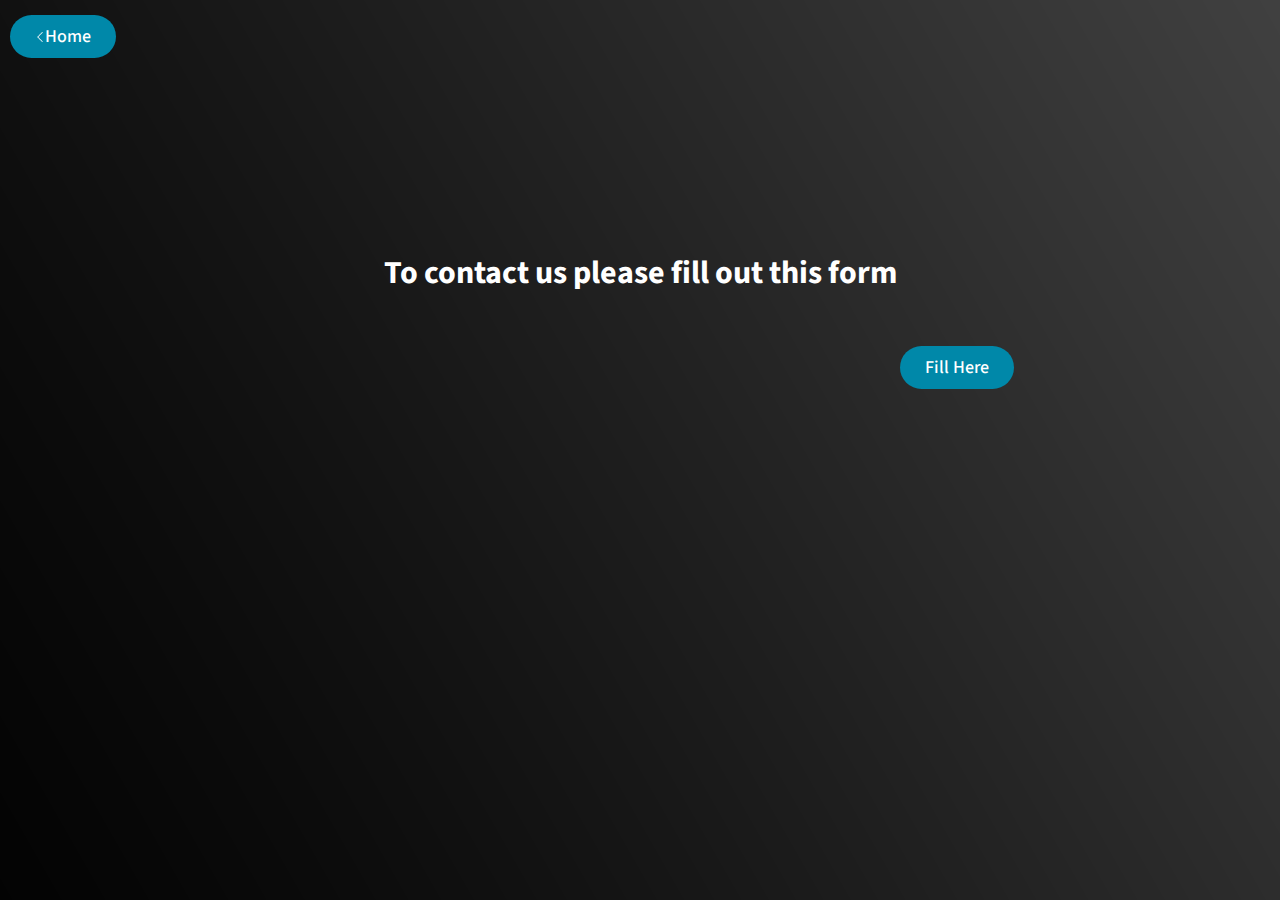
<file: MSB/contact.html>
<!DOCTYPE html>
<html>
    <head>
        <title>Contact</title>
        <link rel="stylesheet" href="style.css"> 
    </head>
    <body>
        <h1>To contact us please fill out this form</h1>
        <button class="back"><a href="index.html"><img src="Images/left-arrow.png" width="10" height="10">Home</a></button>
        <button class="link"><a href="https://docs.google.com/forms/d/e/1FAIpQLSfylRfoAu3tgfJvpuGS2K-S4a8a3uZM1hroyNirjy1zKGv-RA/viewform" target="_blank">Fill Here</a></button>
    </body>
</html>
</file>
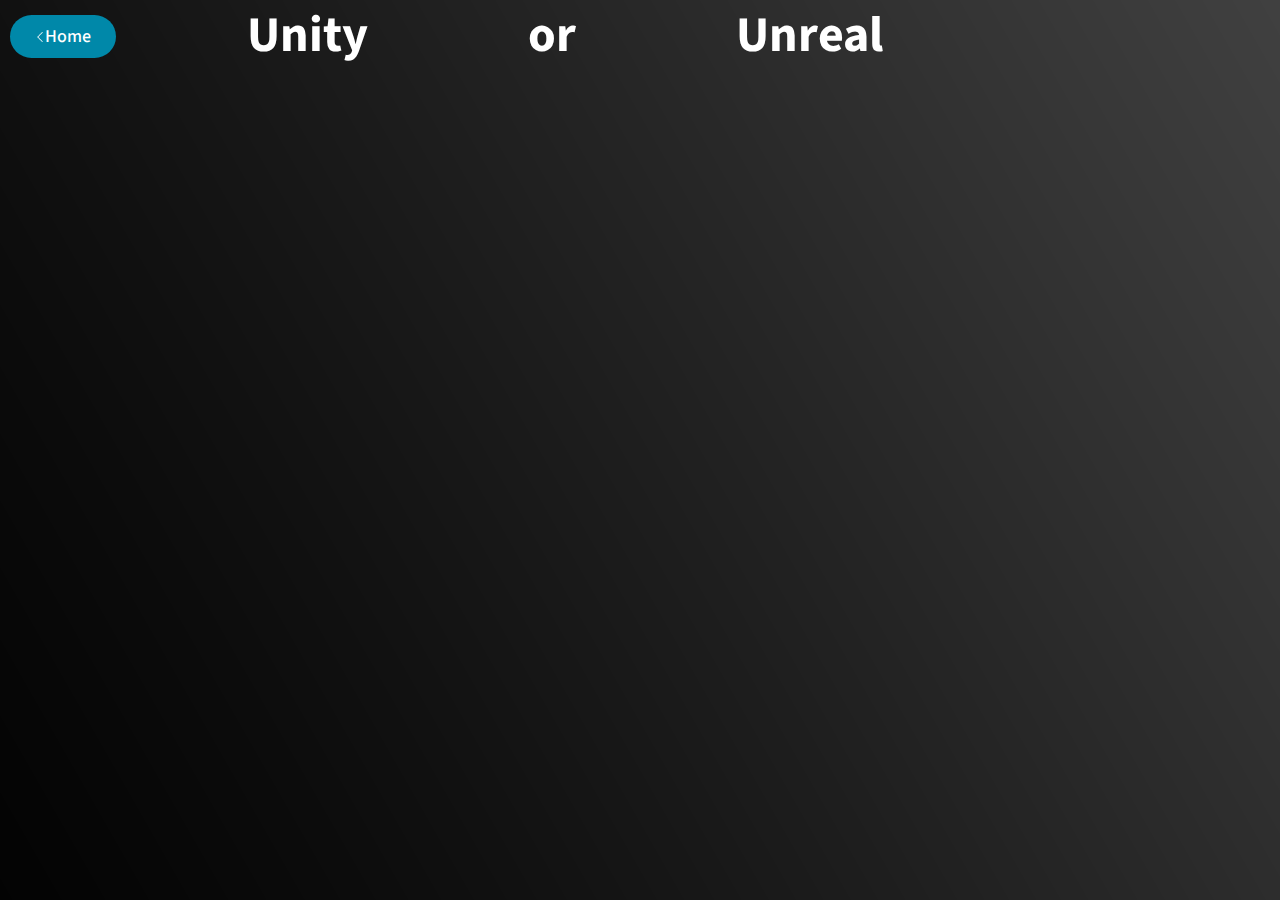
<file: MSB/games.html>
<!DOCTYPE html>
<html>
    <head>
        <title>Games</title>
        <link rel="stylesheet" href="style.css"> 
    </head>
    <body>
        <h3>Unity or Unreal</h3>
        <button class="back"><a href="index.html"><img src="Images/left-arrow.png" width="10" height="10">Home</a></button>  
    </body>
</html>
</file>
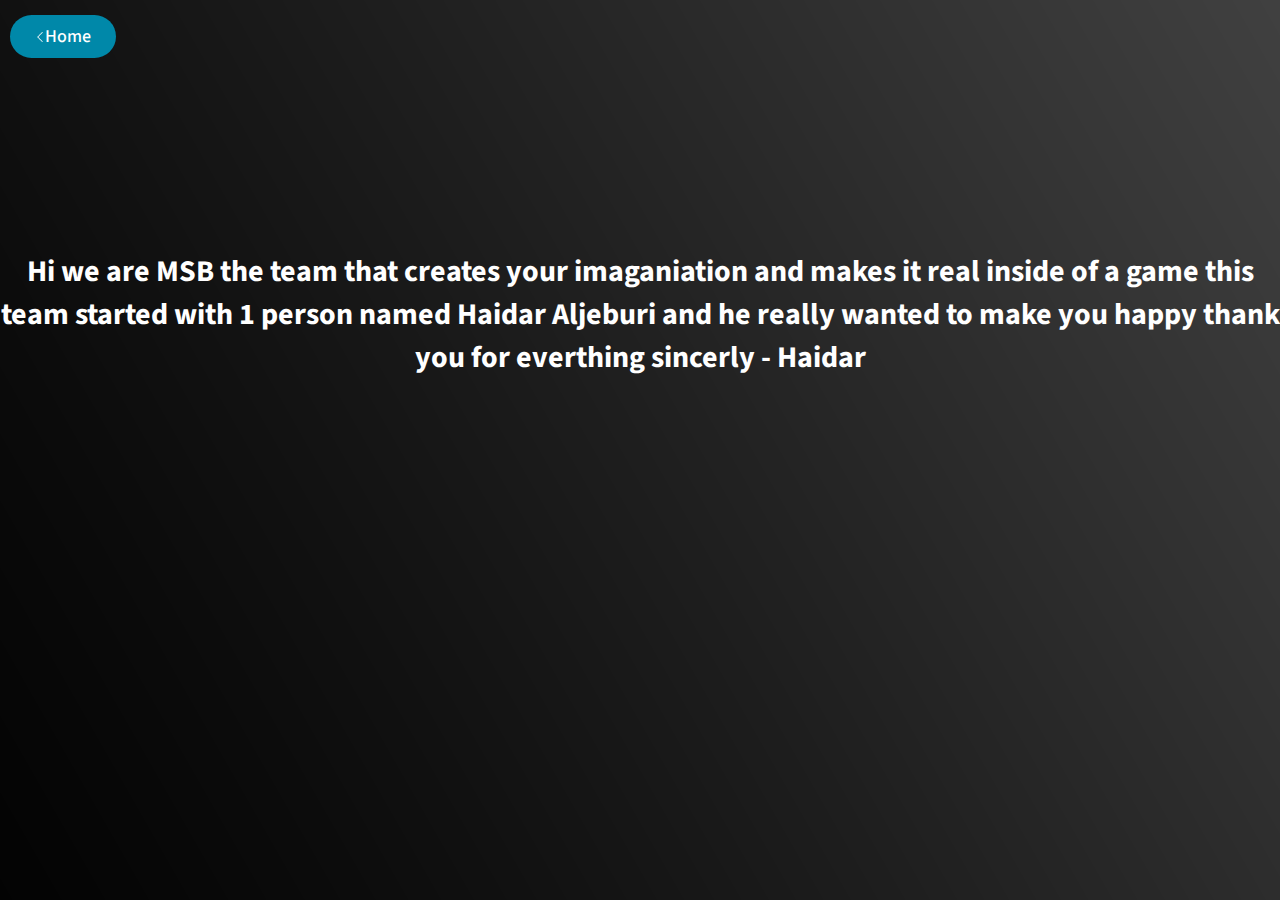
<file: MSB/us.html>
<!DOCTYPE html>
<html>
    <head>
        <title>About Us</title>
        <link rel="stylesheet" href="style.css"> 
    </head>
    <body>
        <h2>Hi we are MSB the team that creates your imaganiation and makes it real inside of a game this team started with 1 person named Haidar Aljeburi and he really wanted to make you happy thank you for everthing sincerly - Haidar</h2>
        <button class="back"><a href="index.html"><img src="Images/left-arrow.png" width="10" height="10">Home</a></button>
    </body>
</html>
</file>
<file: MSB/style.css>
@import url('https://fonts.googleapis.com/css2?family=Open+Sans:wght@300&family=Source+Sans+Pro:wght@200&display=swap');

* {
    box-sizing: border-box;
    margin: 0;
    padding: 0;
}

li, a, button {
    font-family: "Source Sans Pro", sans-serif;
    font-weight: 500;
    font-size: 18px;
    color: white;
    text-decoration: none;
}

header {
    display: flex;
    justify-content: center;
    align-items: center;
    padding: 12px 25%;
}

.nav-links {
    list-style: none;
}

.nav-links li {
    display: inline-block;
    padding: 0px 20px;
}

.nav-links li a {
    transition: all 0.3s ease 0s;
}

.nav-links li a:hover {
   color: rgba(0,136,169,1);
}

button {
    padding: 9px 25px;
    margin-left: 10px;
    background-color: rgba(0,136,169,1);
    border: none;
    border-radius: 50px;
    cursor: pointer;
    transition: all 0.3s ease 0s;
}

button:hover {
    background-color: rgba(0,136,169,0.8);
}

h1 {
    color: white;
    text-align: center;
    padding-top: 250px;
    font-family: "Source Sans Pro", sans-serif;
}

.back {
   margin-bottom: 250px;
   position: absolute;
   top: 15px;
   left: 0px;
}

.link {
    align-self: center;
    margin-top: 50px;
    margin-left: 900px;
}

h2 {
    color: white;
    font-family: "Source Sans Pro", sans-serif;
    text-align: center;
    padding-top: 250px;
    size: 50px;
    font-size: 30px;
}

h3 {
    color: white;
    font-family: "Source Sans Pro", sans-serif;
    text-align: center;
    margin-right: 150px;
    word-spacing: 150px;
    font-size: 50px;
}

h4 {
    color: white;
    font-family: "Source Sans Pro", sans-serif;
    text-align: center;
    margin-right: 150px;
}

body {
    background-image: url(Images/Background.png);
}
</file>
